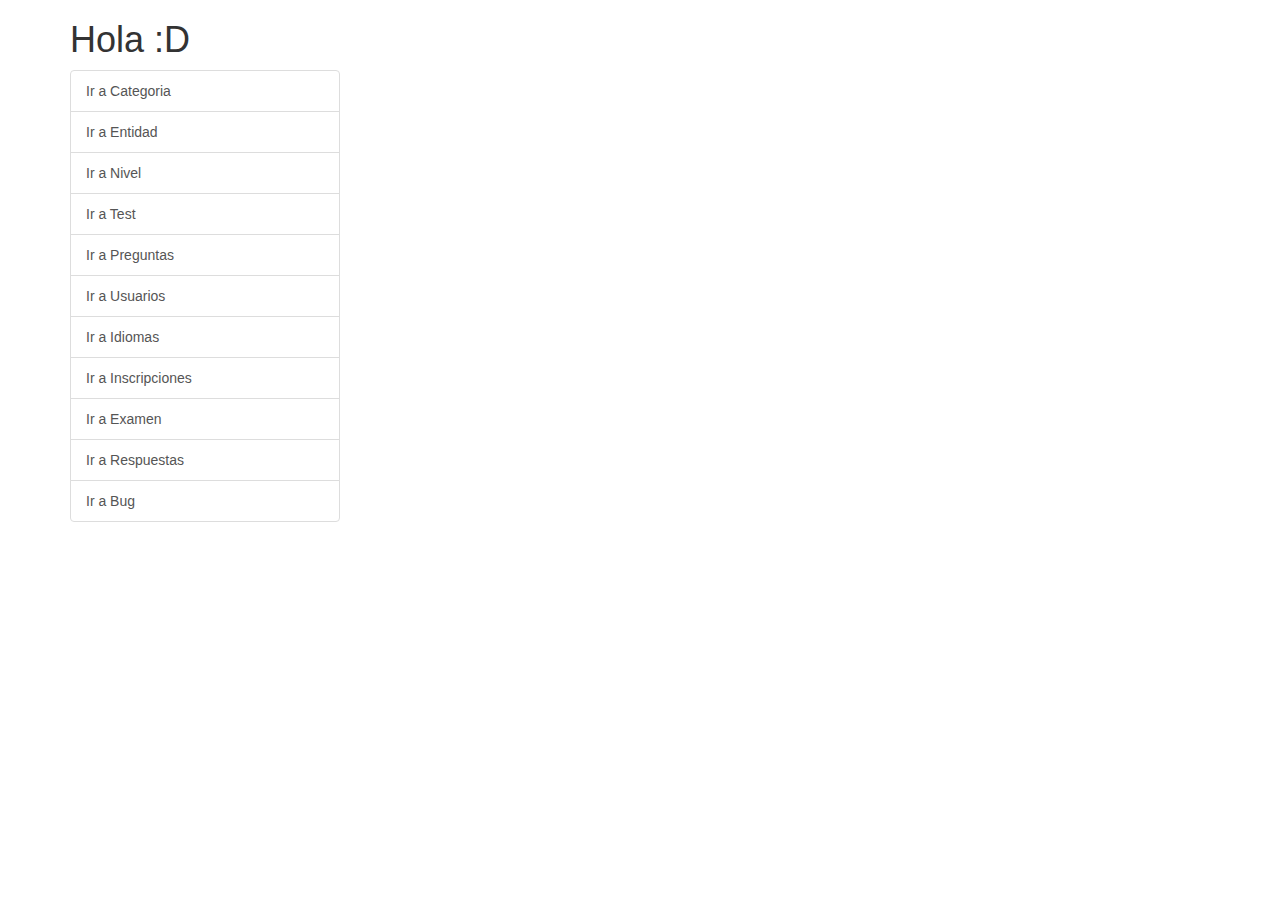
<file: index.html>
<!DOCTYPE html>
<html lang="es">
<meta charset="UTF-8">
<head>
	<title></title>
	<link rel="stylesheet" type="text/css" href="css/bootstrap.min.css">
	<link rel="stylesheet" type="text/css" href="css/style.css">
	<link rel="stylesheet" type="text/css" href="css/animate.css">
</head> 
<body ng-app="rutasApp" class="container">

	<h1>Hola :D</h1>

	<div class="list-group col-xs-3">
		<a ui-sref="categoria" class="list-group-item">Ir a Categoria</a>
		<a ui-sref="entidades" class="list-group-item">Ir a Entidad</a>
		<a ui-sref="level" class="list-group-item">Ir a Nivel</a>
		<a ui-sref="test" class="list-group-item">Ir a Test</a>
		<a ui-sref="preguntas" class="list-group-item">Ir a Preguntas</a>
		<a ui-sref="usuarios" class="list-group-item">Ir a Usuarios</a>
		<a ui-sref="idiomas" class="list-group-item">Ir a Idiomas</a>
		<a ui-sref="inscripciones" class="list-group-item">Ir a Inscripciones</a>
		<a ui-sref="examen" class="list-group-item">Ir a Examen</a>
		<a ui-sref="respuestas" class="list-group-item">Ir a Respuestas</a>
		<a ui-sref="bug" class="list-group-item">Ir a Bug</a>
	</div>





	<div class="col-xs-8">
		<div class="mivista" ui-view></div>
	</div>

<script type="text/javascript" src="scripts/libs/jquery.js"></script>
<script type="text/javascript" src="scripts/libs/angular.js"></script>
<script type="text/javascript" src="scripts/libs/angular-ui-router.js"></script>
<script type="text/javascript" src="scripts/libs/ui-bootstrap-tpls.js"></script>
<script type="text/javascript" src="scripts/libs/angular-animate.js"></script>
<script type="text/javascript" src="scripts/app.js"></script>
<script type="text/javascript" src="scripts/CategoriasCtrl.js"></script>
<script type="text/javascript" src="scripts/EntidadesCtrl.js"></script>
<script type="text/javascript" src="scripts/LevelCtrl.js"></script>
<script type="text/javascript" src="scripts/TestCtrl.js"></script>
<script type="text/javascript" src="scripts/UsuariosCtrl.js"></script>
<script type="text/javascript" src="scripts/IdiomasCtrl.js"></script>
<script type="text/javascript" src="scripts/InscripcionesCtrl.js"></script>
<script type="text/javascript" src="scripts/ExamenCtrl.js"></script>
<script type="text/javascript" src="scripts/RespuestasCtrl.js"></script>
<script type="text/javascript" src="scripts/BugCtrl.js"></script>
</body>
</html>
</file>
<file: css/style.css>
/*
.well[ui-view]{
	height: 365px; 
}
*/
.ui-view-container{
	position: relative;
}

[ui-view].ng-enter, 
[ui-view].ng-leave{
	position: absolute;
	left: 0;
	right: 0;
}


.ng-enter{
	animation: fadeIn 1s;
	-webkit-animation: fadeIn 1s;
}

.ng-leave{
	animation: fadeOut 1s;
	-webkit-animation: fadeOut 1s;
}

.ng-hide-remove {
    -webkit-animation: bounceIn 2.5s;
    animation: bounceIn 2.5s;
}
 
.ng-hide-add {
    -webkit-animation: flipOutX 2.5s;
    animation: flipOutX 2.5s;
    display: block !important;
}
</file>
